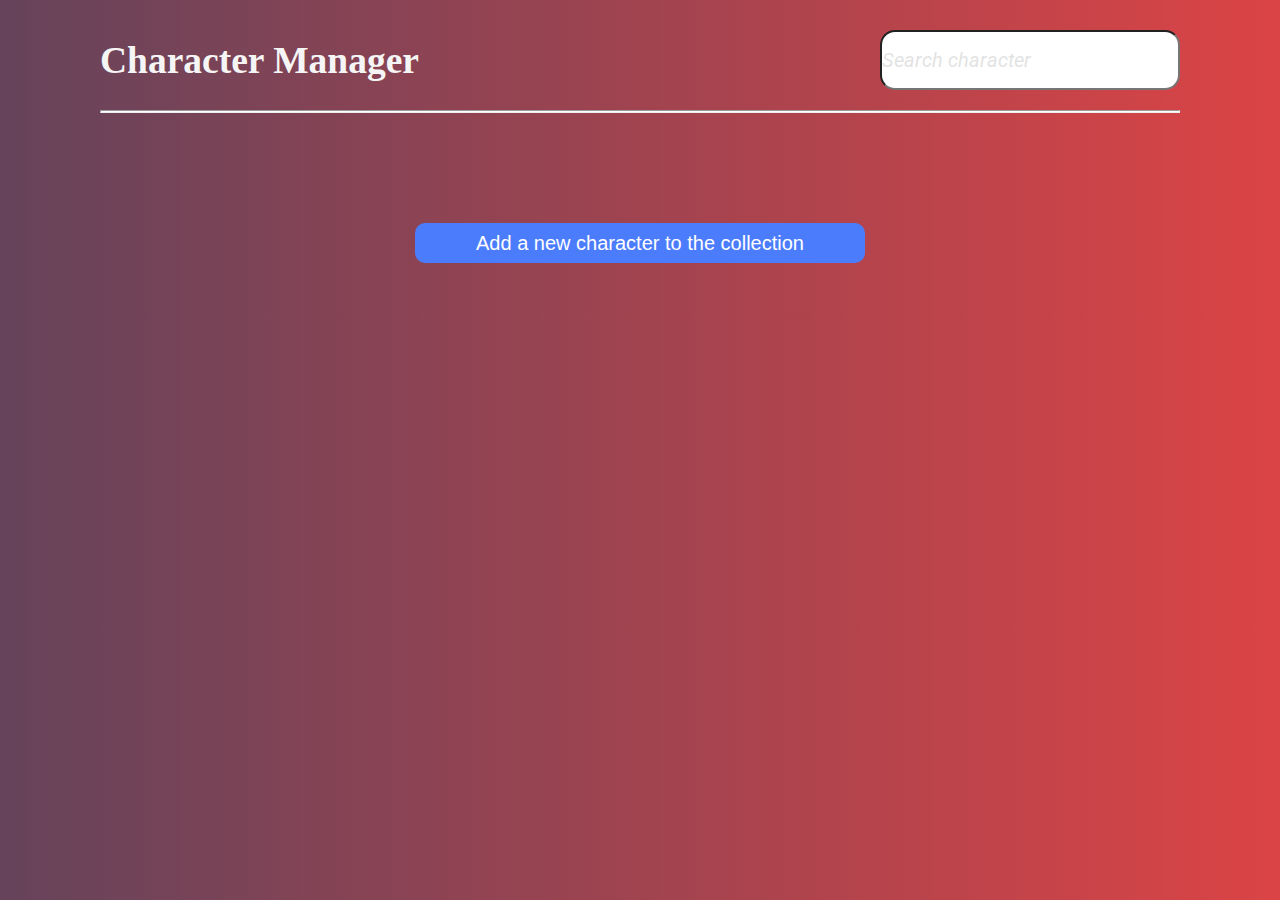
<file: index.html>
<!DOCTYPE html>
<html lang="en">
<head>
    <meta charset="UTF-8">
    <meta http-equiv="X-UA-Compatible" content="IE=edge">
    <meta name="viewport" content="width=device-width, initial-scale=1.0">
    <meta name="description" content="Main character page">
    <title>main-character</title>
    <link href="/character-manager-js/css/favicon1.ico" rel="icon" type="image/x-icon" />
    <link rel="stylesheet" href="css/style.css">
    <link rel="preconnect" href="https://fonts.googleapis.com/%22%3E">
    <link rel="preconnect" href="https://fonts.googleapis.com/%22%3">
    <link rel="preconnect" href="https://fonts.gstatic.com/" crossorigin>
    <link href="https://fonts.googleapis.com/css2?family=Permanent+Marker&family=Roboto:ital,wght@0,100;0,300;0,400;0,500;0,700;0,900;1,100;1,300;1,400;1,500;1,700;1,900&display=swap" rel="stylesheet">
</head>
<body>
   <header>
    <div class="header-div">
        <h2>Character Manager</h2>
    </div>
        <div class="header-div">
        <input type="text" name="Character" id="search-bar" placeholder="Search character">
        </div>
   </header>

   <hr>

   <main>
        <div class="container" id="target">

            <template>
                <div class="carte">
                    <div class="img-main">
                        <img src="css/CP_IronMan_Sidekick-Tallb388732cc325ae4da0f803782153ff238247b7123287b15319250fb5bf6502bf.jpeg">
                    </div>
                    <h3>test</h3>
                    <p>Lorem ipsum dolor sit amet consectetur adipisicing elit. Illum minus autem quasi accusantium, voluptatum alias.</p>
                    <a href="">See character</a>      
                </div>
            </template> 

        </div>
    </main>  

    <footer>
        <div class="footer-btn" >
            <button id="index-new-btn">Add a new character to the collection</button>
        </div>
    </footer>

    <script src="js/script-index.js"></script>

</body>
</html>
</file>
<file: css/style.css>
* {
    padding: 0;
    margin: 0;
    box-sizing: border-box;
}

body{
    background: rgb(75,78,162);
    background: linear-gradient(90deg, rgba(66, 67, 97, 1) 5%, rgba(225,68,68,1) 95%); 
    background-size: 150%;
    background-position: 75% 25% ;
}

header {
    display: flex;
    flex-direction: row;
    justify-content:space-between;
    padding: 0 100px;
    margin-top: 30px;
    font-family:'Permanent Marker', cursive;
    font-size: 25px;

}
.header-div {
    display: flex;
align-items: center;
} 
header input {
    border-radius: 15px;
    width: 300px;
    height: 60px;
    font-size: 20px;
    font-family:'roboto', sans-serif;
    font-style: italic;
}

::-webkit-input-placeholder { /* WebKit, Blink, Edge */
    font-size: 20px;
    opacity: 0.2;
}

:-moz-placeholder { /* Mozilla Firefox 4 to 18 */
    font-size: 20px;
    opacity: 0.2;
}

::-moz-placeholder { /* Mozilla Firefox 19+ */
    font-size: 20px;
    opacity: 0.2;
}

:-ms-input-placeholder { /* Internet Explorer 10-11 */
    font-size: 20px;
    opacity: 0.2;
}

h2 {
    color: whitesmoke;
}

hr {
    display: flex;
    margin-right:100px;
    margin-left:100px;
    margin-bottom: 50px;
    margin-top: 20px;
    align-content: center;
    color: white;
    background: white;
    height: 3px;
    text-align: center;
}

.container {
    display: grid;
    grid-template-columns: repeat(auto-fit,265px);
    grid-gap: 100px;
    grid-auto-rows: minmax(375px,auto);
    justify-content: center;
    font-style: italic;
}

.carte{

    width: 100%;
    position: relative;
    border: 1px solid #363333 ;
    background:#363333  ;
    border-radius: 30px;
    padding: 15px 15px;
   padding-bottom:5px;
   transition: width 0.5 ease-out, heigth 0.5 ease-out ;
}
.carte:hover {
    width: 110%;
    height: 110%;
    box-shadow: rgba(0, 0, 0, 0.25) 0px 54px 55px, rgba(0, 0, 0, 0.12) 0px -12px 30px, rgba(0, 0, 0, 0.12) 0px 4px 6px, rgba(0, 0, 0, 0.17) 0px 12px 13px, rgba(0, 0, 0, 0.09) 0px -3px 5px;

}
.carte:hover img {
    width: 125px;
    height: 125px;

}
.carte:hover h3 {
    font-size: 22px;
}
.carte:hover p {
    font-size: 17px;
}
.carte:hover a {
    font-size: 15px
}
img{
    position: relative;
    width: 100px;
    height: 100px;
    border-radius: 50%;
    border: 2px solid white;
}
.img-main::before{
    position: absolute;
    content:"preview";
    color: white;
    width: 100%;
    height: 100%;
    top: 15%;
    left: 0;
    z-index: 0;
}


.img-main{
    text-align: center;
}

p{
    display: inline-block;
    color: whitesmoke;
    opacity: 0.6;
    font-family:'roboto', sans-serif;
}

h3{
    color: whitesmoke;
    opacity: 0.8;
    font-family:'Permanent Marker', cursive;  
}

/* .carte button {
    position: absolute;
    bottom: 20px;
    left: 20px;
    border: 1px solid white;
    width: 100px;
    height: 30px;
    color: white;
    background: #363333;
    border-radius: 13px;
    font-family:'roboto', sans-serif;
    transition: background 0.5s ease-out; 
} */
.carte button:hover  {
    font-style: normal;
    background: white;
    text-decoration: none;
    
}

a {
    display: flex;
    position: absolute;
    bottom: 20px;
    left: 20px;
    border: 1px solid white;
    width: 110px;
    height: 30px;
    color: white;
    background-color: #363333;
    border-radius: 13px;
    font-family:'roboto', sans-serif;
    transition: background-color 0.5s ease-out;
    text-decoration: none;
    text-align: center;
    align-items: center;
    padding-left: 6px;
    
}



a:hover {
    color:#363333 ;
    background-color: white;

}


/*----------------------FOOTER BUTTON----------------------------------------*/

.footer-btn {
    text-align: center;
    margin-top: 60px;
    margin-bottom: 50px;
}

footer button {
    width: 450px;
    height: 40px;
    border-radius: 10px;
    background-color: #4B7CFB ;
    border: none;
    color: white;
    font-size: 20px;
    transition: background-color 0.5s ease-out, color 0.5s ease-out;
}
footer button:hover {
    background-color:white ;
    color: #4B7CFB;
}














/**************************MEDIA QUERY **************************************************/

@media screen and  (  max-width: 700px) and (  min-width: 500px){
footer button{
    font-size: 15px;
    width: 300px;
}
header h2{
font-size: 20px;
}
header input {
    width: 12.5rem;
    height: 2.5rem;
}
}
@media screen and  (  max-width: 499px){  
    header {
        flex-direction: column;
        align-items: center;
    }
    footer button{
        font-size: 15px;
        width: 300px;
    }
.header-div {
text-align: center;
}
}
@media screen and  (  max-width: 350px){  
   header {
        flex-direction: column;
        align-items: center;
       
    }
    footer button{
        font-size: 15px;
        width: 300px;
    }
    header input {
        width: 15rem;
        height: 2.5rem;
    }
    .header-div {
        text-align: center;
        }

}
</file>
